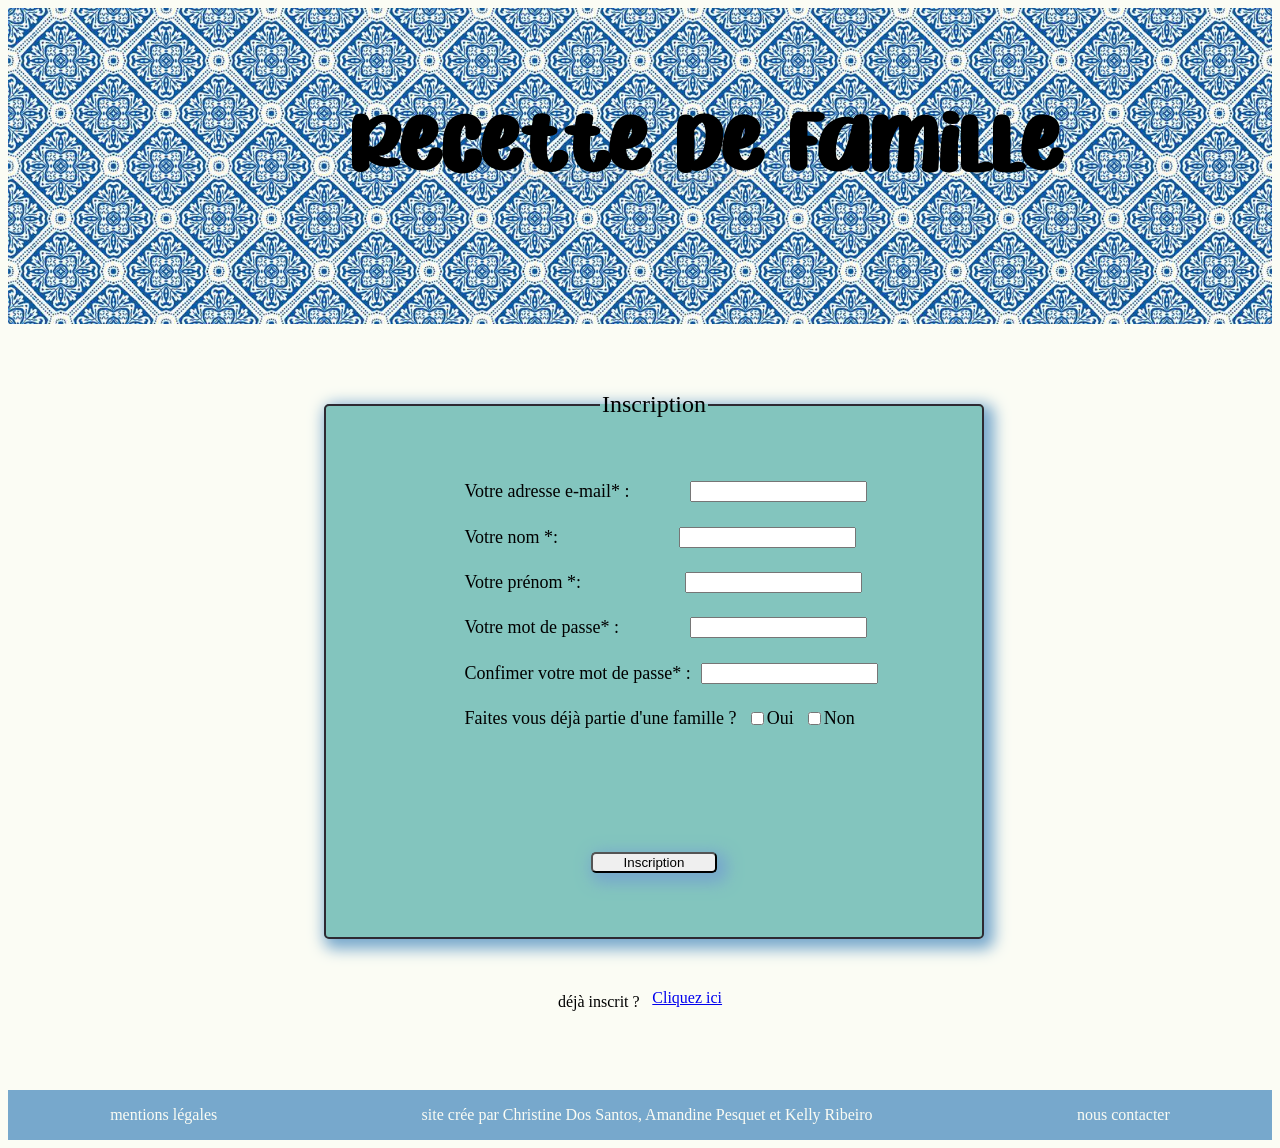
<file: client_ui/src/main/resources/templates/inscription.html>
<!DOCTYPE html>
<html lang="fr">
<head>
    <meta charset="UTF-8">
    <meta http-equiv="X-UA-Compatible" content="IE=edge">
    <link rel="stylesheet" href="./css/inscription.css">
    
    <meta name="viewport" content="width=device-width, initial-scale=1.0">

    <title>Inscription</title>
</head>
<body> 
    <div id="entete">
        <img src="./images/mosaïque-portugaise-de-mosaïques-style-azulejo-en-céramique-bannière-graphique-motif-portugal-traditionnel-tourisme-portugais-165786962.jpg" alt="azulejos">
    </div>
    <section id="titre">
        <h1>Recette De Famille</h1>
    </section>
    <section>
        <fieldset class="fieldset">
            <legend class="legend">Inscription</legend>

            <form action="">
                <div id="email">
                    <label for="email">Votre adresse e-mail* :</label><br>
                    <input type="email" name="email" id="mail"><br>
                </div>
                <br>
                <div id="nom">
                    <label for="text">Votre nom *:</label><br>
                    <input type="text" name="nom" id="nomI"><br>
                </div>
                <br>
                <div id="prenom">
                    <label for="text">Votre prénom *:</label><br>
                    <input type="text" name="prénom" id="prénomI"><br>
                </div>
                <br>
                <div id="mdp">
                    <label for="password"> Votre mot de passe* :</label>
                    <input type="password" id="password" name="password" minlength="8" required>
                </div>
                <br>
                <div id="mdp2">
                    <label for="password"> Confimer votre mot de passe* :</label>
                    <input type="password" id="password2" name="password2" minlength="8" required>
                </div>
                <br>
                <div id="check">
                    <label for="check">Faites vous déjà partie d'une famille ?</label>
                    <input type="checkbox" id="oui" name="oui">
                    <label for="check">Oui</label>
                    <input type="checkbox" id="non" name="non">
                    <label for="check">Non</label>
                </div>
                <br>
                <div id="inscrit">
                    <label for="text">Entrez votre code famille:</label><br>
                    <input type="text" name="code" id="code"><br>
                </div>
                <br>
                <div id="non-inscrit">
                    <label for="text">votre code famille:</label><br>
                    <input type="text" name="newcode" id="newcode"><br>
                </div>
                <br>
                <div id="invit">
                    <label for="email">Invitez les membres de votre famille* :</label><br>
                    <input type="email" name="emailf" id="mailf"><br>
                    <input type="email" name="emailf" id="mailf"><br>
                    <input type="email" name="emailf" id="mailf"><br>
                    <input type="email" name="emailf" id="mailf"><br>
                    <input type="email" name="emailf" id="mailf"><br>
                </div>

                <div id="bouton">
                    <button type="submit" name="submit" id="button">Inscription</button>
                </div>
            </form>
        </fieldset>
    </section>
    <section id="deuxieme">
        <p>déjà inscrit ?</p>
        <a href="connexion.html">Cliquez ici</a>
    </section>

    <section id="footer">
        <p>mentions légales</p>
        <p>site crée par Christine Dos Santos, Amandine Pesquet et Kelly Ribeiro</p>
        <p>nous contacter</p>
    </section>
    
    
</body>
</html>
</file>
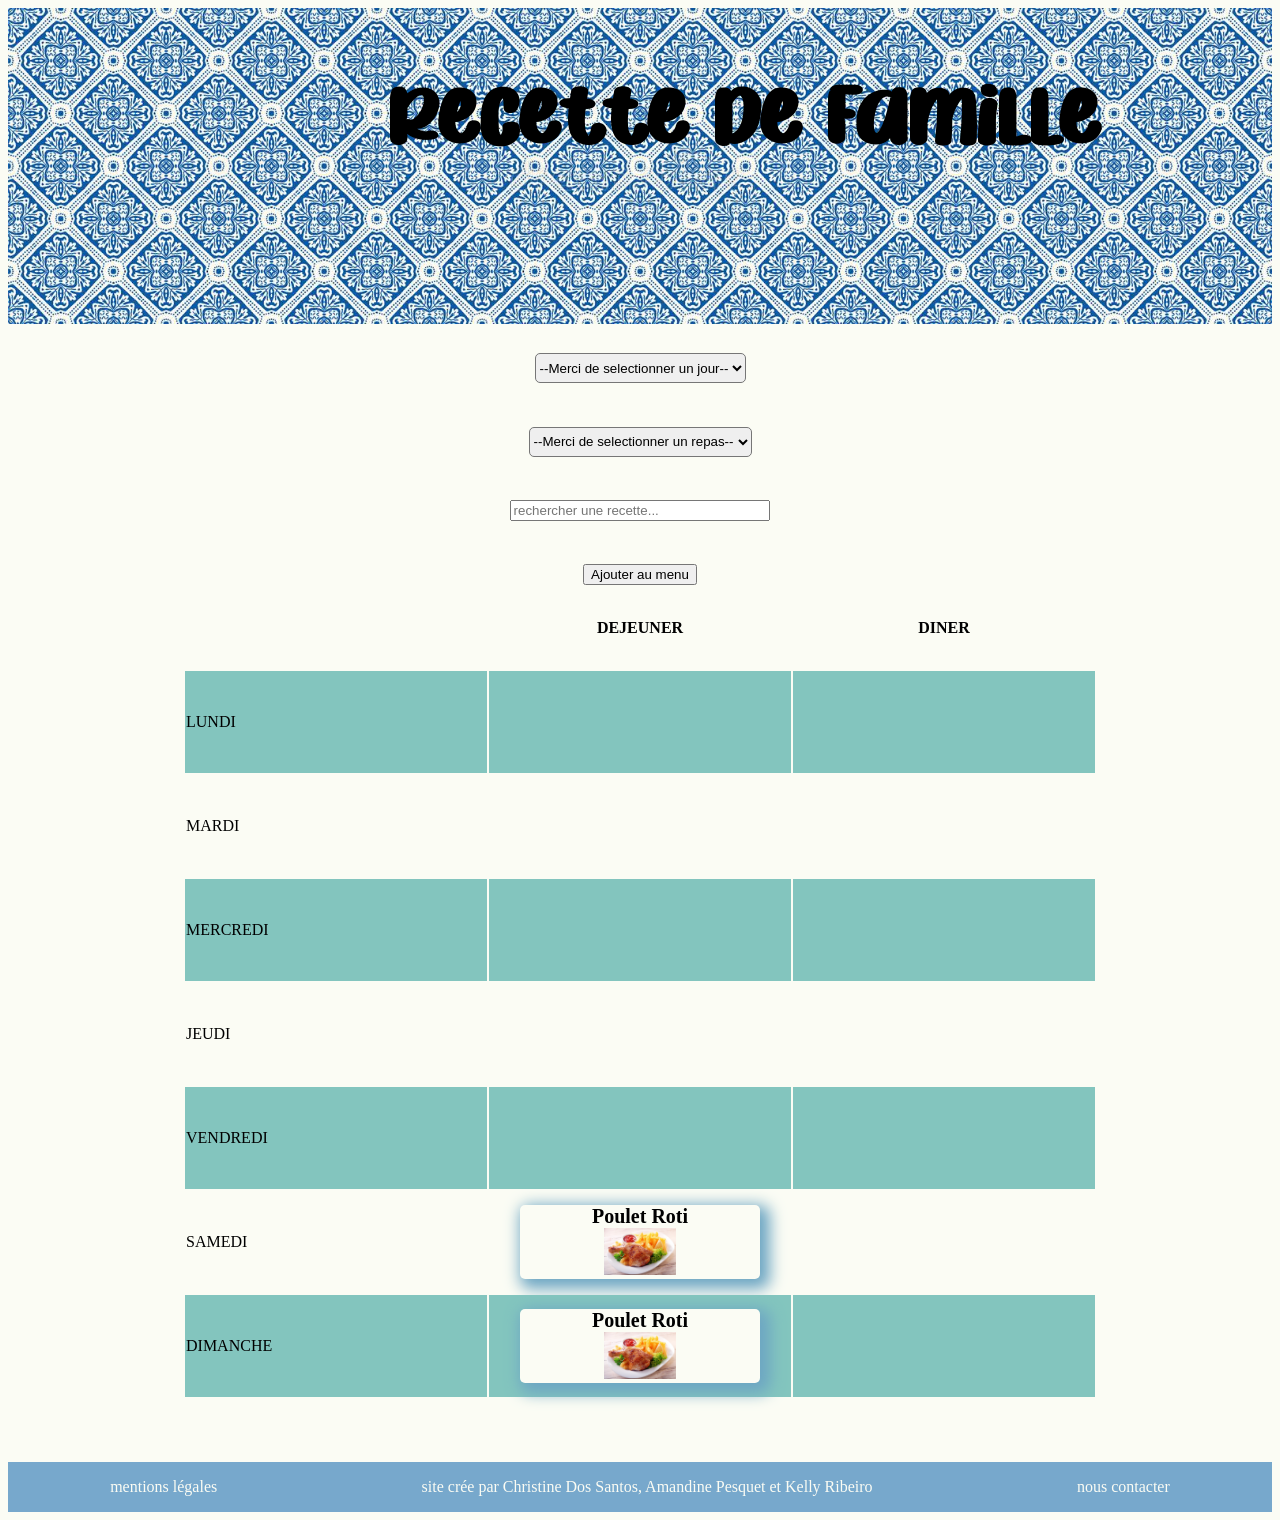
<file: client_ui/src/main/resources/templates/menu.html>
<!DOCTYPE html>
<html lang="fr">
<head>
    <meta charset="UTF-8">
    <meta http-equiv="X-UA-Compatible" content="IE=edge">
    <meta name="viewport" content="width=device-width, initial-scale=1.0">
    <link rel="stylesheet" href="./css/menu.css">
    <title>Menu de la semaine</title>
</head>
<body>
    <div id="entete">
        <img src="./images/mosaïque-portugaise-de-mosaïques-style-azulejo-en-céramique-bannière-graphique-motif-portugal-traditionnel-tourisme-portugais-165786962.jpg" alt="azulejos">
    </div>
    <section id="titre">
        <h1>Recette De Famille</h1>
    </section>

    <section id="premiere">
        <form action="">
            <div id="jour">
                <select name="jour" id="jour-select">
                    <option value="">--Merci de selectionner un jour--</option>
                    <option value="lundi">LUNDI</option>
                    <option value="mardi">MARDI</option>
                    <option value="mercredi">MERCREDI</option>
                    <option value="jeudi">JEUDI</option>
                    <option value="vendredi">VENDREDI</option>
                    <option value="samedi">SAMEDI</option>
                    <option value="dimanche">DIMANCHE</option>
                </select>
            </div>
            <br>
            <div id="heure">
                <select name="heure" id="heure-select">
                    <option value="">--Merci de selectionner un repas--</option>
                    <option value="dejeuner">DEJEUNER</option>
                    <option value="diner">DINER</option>
                </select>
            </div>
            <br>
            <div id="barrederecherche">
                <input id="searchbar" onkeyup="search_recette()" type="text"
                name="search" placeholder="rechercher une recette...">
            </div>
            <br>
            <div id="bouton">
                <button type="submit" name="submit" id="button">Ajouter au menu</button>
            </div>
        </form>

    </section>

    <section id="tab">
        <table>
            <thead>
                <tr>
                    <th></th>
                    <th class="dej">DEJEUNER</th>
                    <th class="diner">DINER</th>
                </tr>
            </thead>
            <tbody>
                <tr class="lundi">
                    <td>LUNDI</td>
                    <td></td>
                    <td></td>
                </tr>
                <tr class="mardi">
                    <td >MARDI</td>
                    <td></td>
                    <td></td>
                </tr>
                <tr class="mercredi">
                    <td>MERCREDI</td>
                    <td></td>
                    <td></td>
                </tr>
                <tr class="jeudi">
                    <td>JEUDI</td>
                    <td></td>
                    <td></td>
                </tr>
                <tr class="vendredi">
                    <td>VENDREDI</td>
                    <td></td>
                    <td></td>
                </tr>
                <tr class="samedi">
                    <td>SAMEDI</td>
                    <td>
                        <div class="recette">
                            <h1>Poulet Roti</h1>
                            <img src="./images/poulet.jpeg" alt="poulet">
                        </div>
                    </td>
                    <td></td>
                </tr>
                <tr class="dimanche">
                    <td>DIMANCHE</td>
                    <td>
                        <div class="recette">
                            <h1>Poulet Roti</h1>
                            <img src="./images/poulet.jpeg" alt="poulet">
                        </div>
                    </td>
                    <td></td>
                </tr>
            </tbody>
    
           
        </table>
    </section>




    <section id="footer">
        <p>mentions légales</p>
        <p>site crée par Christine Dos Santos, Amandine Pesquet et Kelly Ribeiro</p>
        <p>nous contacter</p>
    </section>
</body>
</html>
</file>
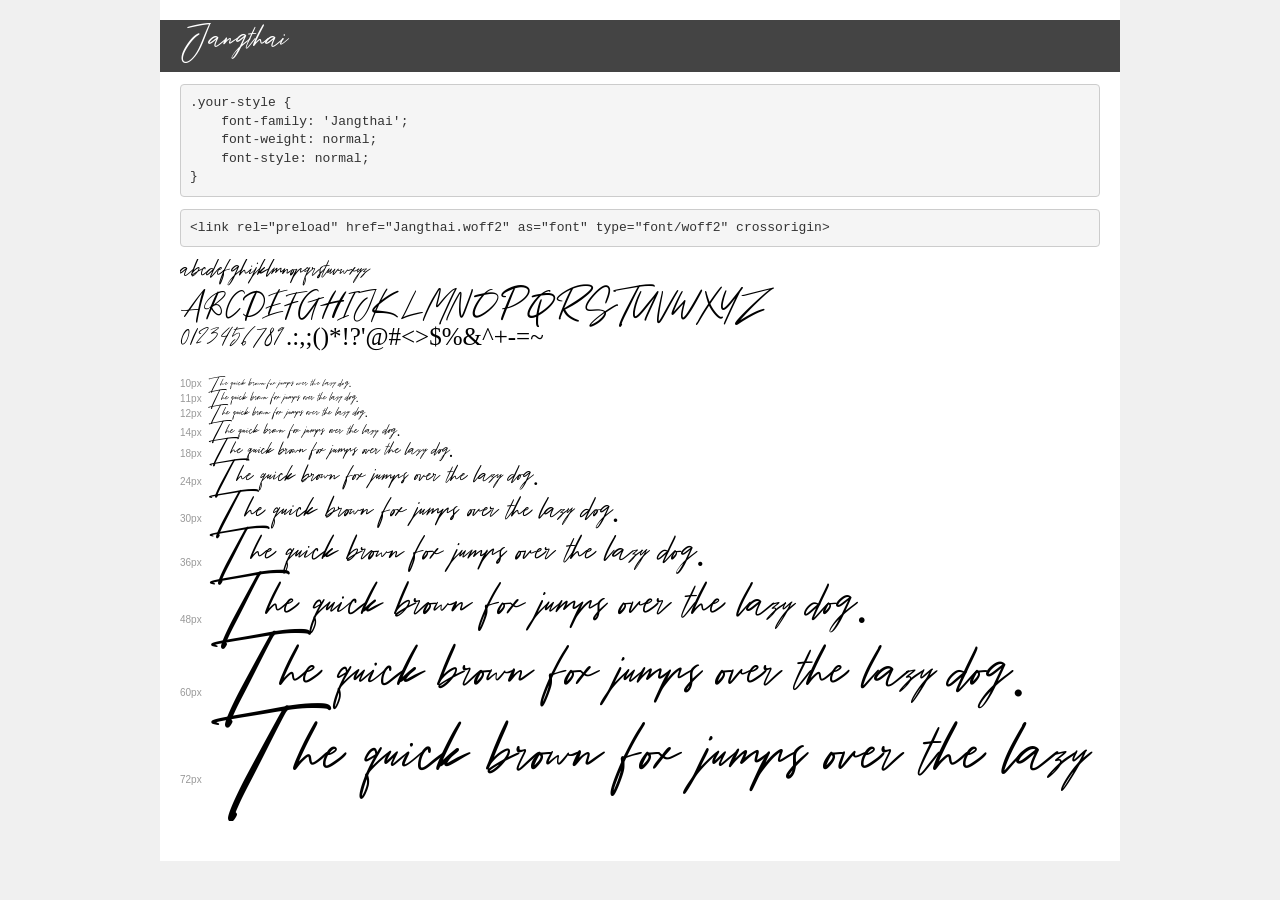
<file: client_ui/src/main/resources/templates/fonts/jangthai/demo.html>
<!DOCTYPE html>
<html lang="en">
<head>
    <meta charset="utf-8">
    <meta http-equiv="X-UA-Compatible" content="IE=edge">
    <meta name="viewport" content="width=device-width, initial-scale=1">
    <meta name="robots" content="noindex, noarchive">
    <meta name="format-detection" content="telephone=no">
    <title>Transfonter demo</title>
    <link href="stylesheet.css" rel="stylesheet">
    <style>
        /*
        http://meyerweb.com/eric/tools/css/reset/
        v2.0 | 20110126
        License: none (public domain)
        */
        html, body, div, span, applet, object, iframe,
        h1, h2, h3, h4, h5, h6, p, blockquote, pre,
        a, abbr, acronym, address, big, cite, code,
        del, dfn, em, img, ins, kbd, q, s, samp,
        small, strike, strong, sub, sup, tt, var,
        b, u, i, center,
        dl, dt, dd, ol, ul, li,
        fieldset, form, label, legend,
        table, caption, tbody, tfoot, thead, tr, th, td,
        article, aside, canvas, details, embed,
        figure, figcaption, footer, header, hgroup,
        menu, nav, output, ruby, section, summary,
        time, mark, audio, video {
            margin: 0;
            padding: 0;
            border: 0;
            font-size: 100%;
            font: inherit;
            vertical-align: baseline;
        }
        /* HTML5 display-role reset for older browsers */
        article, aside, details, figcaption, figure,
        footer, header, hgroup, menu, nav, section {
            display: block;
        }
        body {
            line-height: 1;
        }
        ol, ul {
            list-style: none;
        }
        blockquote, q {
            quotes: none;
        }
        blockquote:before, blockquote:after,
        q:before, q:after {
            content: '';
            content: none;
        }
        table {
            border-collapse: collapse;
            border-spacing: 0;
        }
        /* demo styles */
        body {
            background: #f0f0f0;
            color: #000;
        }
        .page {
            background: #fff;
            width: 920px;
            margin: 0 auto;
            padding: 20px 20px 0 20px;
            overflow: hidden;
        }
        .font-container {
            overflow-x: auto;
            overflow-y: hidden;
            margin-bottom: 40px;
            line-height: 1.3;
            white-space: nowrap;
            padding-bottom: 5px;
        }
        h1 {
            position: relative;
            background: #444;
            font-size: 32px;
            color: #fff;
            padding: 10px 20px;
            margin: 0 -20px 12px -20px;
        }
        .letters {
            font-size: 25px;
            margin-bottom: 20px;
        }
        .s10:before {
            content: '10px';
        }
        .s11:before {
            content: '11px';
        }
        .s12:before {
            content: '12px';
        }
        .s14:before {
            content: '14px';
        }
        .s18:before {
            content: '18px';
        }
        .s24:before {
            content: '24px';
        }
        .s30:before {
            content: '30px';
        }
        .s36:before {
            content: '36px';
        }
        .s48:before {
            content: '48px';
        }
        .s60:before {
            content: '60px';
        }
        .s72:before {
            content: '72px';
        }
        .s10:before, .s11:before, .s12:before, .s14:before,
        .s18:before, .s24:before, .s30:before, .s36:before,
        .s48:before, .s60:before, .s72:before {
            font-family: Arial, sans-serif;
            font-size: 10px;
            font-weight: normal;
            font-style: normal;
            color: #999;
            padding-right: 6px;
        }
        pre {
            display: block;
            padding: 9px;
            margin: 0 0 12px;
            font-family: Monaco, Menlo, Consolas, "Courier New", monospace;
            font-size: 13px;
            line-height: 1.428571429;
            color: #333;
            font-weight: normal;
            font-style: normal;
            background-color: #f5f5f5;
            border: 1px solid #ccc;
            overflow-x: auto;
            border-radius: 4px;
        }
        /* responsive */
        @media (max-width: 959px) {
            .page {
                width: auto;
                margin: 0;
            }
        }
    </style>
</head>
<body>
<div class="page">
    <div class="demo">
        <h1 style="font-family: 'Jangthai'; font-weight: normal; font-style: normal;">Jangthai</h1>
        <pre title="Usage">.your-style {
    font-family: 'Jangthai';
    font-weight: normal;
    font-style: normal;
}</pre>
        <pre title="Preload (optional)">
&lt;link rel=&quot;preload&quot; href=&quot;Jangthai.woff2&quot; as=&quot;font&quot; type=&quot;font/woff2&quot; crossorigin&gt;</pre>
        <div class="font-container" style="font-family: 'Jangthai'; font-weight: normal; font-style: normal;">
            <p class="letters">
                abcdefghijklmnopqrstuvwxyz<br>
ABCDEFGHIJKLMNOPQRSTUVWXYZ<br>
                0123456789.:,;()*!?'@#&lt;&gt;$%&^+-=~
            </p>
            <p class="s10" style="font-size: 10px;">The quick brown fox jumps over the lazy dog.</p>
            <p class="s11" style="font-size: 11px;">The quick brown fox jumps over the lazy dog.</p>
            <p class="s12" style="font-size: 12px;">The quick brown fox jumps over the lazy dog.</p>
            <p class="s14" style="font-size: 14px;">The quick brown fox jumps over the lazy dog.</p>
            <p class="s18" style="font-size: 18px;">The quick brown fox jumps over the lazy dog.</p>
            <p class="s24" style="font-size: 24px;">The quick brown fox jumps over the lazy dog.</p>
            <p class="s30" style="font-size: 30px;">The quick brown fox jumps over the lazy dog.</p>
            <p class="s36" style="font-size: 36px;">The quick brown fox jumps over the lazy dog.</p>
            <p class="s48" style="font-size: 48px;">The quick brown fox jumps over the lazy dog.</p>
            <p class="s60" style="font-size: 60px;">The quick brown fox jumps over the lazy dog.</p>
            <p class="s72" style="font-size: 72px;">The quick brown fox jumps over the lazy dog.</p>
        </div>
    </div>

</div>
</body>
</html>
</file>
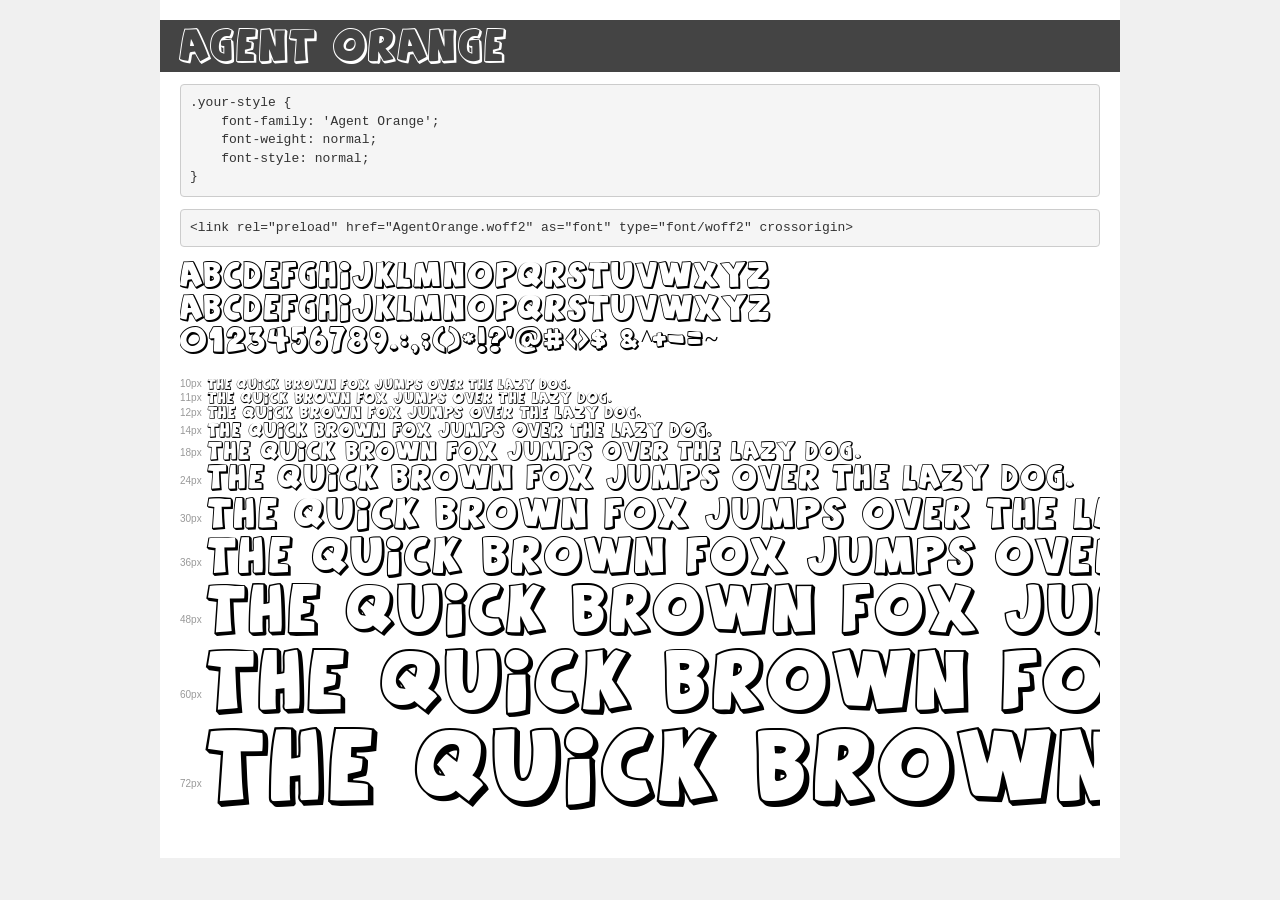
<file: client_ui/src/main/resources/templates/fonts/orange/transfonter.org-20221130-204130/demo.html>
<!DOCTYPE html>
<html lang="en">
<head>
    <meta charset="utf-8">
    <meta http-equiv="X-UA-Compatible" content="IE=edge">
    <meta name="viewport" content="width=device-width, initial-scale=1">
    <meta name="robots" content="noindex, noarchive">
    <meta name="format-detection" content="telephone=no">
    <title>Transfonter demo</title>
    <link href="stylesheet.css" rel="stylesheet">
    <style>
        /*
        http://meyerweb.com/eric/tools/css/reset/
        v2.0 | 20110126
        License: none (public domain)
        */
        html, body, div, span, applet, object, iframe,
        h1, h2, h3, h4, h5, h6, p, blockquote, pre,
        a, abbr, acronym, address, big, cite, code,
        del, dfn, em, img, ins, kbd, q, s, samp,
        small, strike, strong, sub, sup, tt, var,
        b, u, i, center,
        dl, dt, dd, ol, ul, li,
        fieldset, form, label, legend,
        table, caption, tbody, tfoot, thead, tr, th, td,
        article, aside, canvas, details, embed,
        figure, figcaption, footer, header, hgroup,
        menu, nav, output, ruby, section, summary,
        time, mark, audio, video {
            margin: 0;
            padding: 0;
            border: 0;
            font-size: 100%;
            font: inherit;
            vertical-align: baseline;
        }
        /* HTML5 display-role reset for older browsers */
        article, aside, details, figcaption, figure,
        footer, header, hgroup, menu, nav, section {
            display: block;
        }
        body {
            line-height: 1;
        }
        ol, ul {
            list-style: none;
        }
        blockquote, q {
            quotes: none;
        }
        blockquote:before, blockquote:after,
        q:before, q:after {
            content: '';
            content: none;
        }
        table {
            border-collapse: collapse;
            border-spacing: 0;
        }
        /* demo styles */
        body {
            background: #f0f0f0;
            color: #000;
        }
        .page {
            background: #fff;
            width: 920px;
            margin: 0 auto;
            padding: 20px 20px 0 20px;
            overflow: hidden;
        }
        .font-container {
            overflow-x: auto;
            overflow-y: hidden;
            margin-bottom: 40px;
            line-height: 1.3;
            white-space: nowrap;
            padding-bottom: 5px;
        }
        h1 {
            position: relative;
            background: #444;
            font-size: 32px;
            color: #fff;
            padding: 10px 20px;
            margin: 0 -20px 12px -20px;
        }
        .letters {
            font-size: 25px;
            margin-bottom: 20px;
        }
        .s10:before {
            content: '10px';
        }
        .s11:before {
            content: '11px';
        }
        .s12:before {
            content: '12px';
        }
        .s14:before {
            content: '14px';
        }
        .s18:before {
            content: '18px';
        }
        .s24:before {
            content: '24px';
        }
        .s30:before {
            content: '30px';
        }
        .s36:before {
            content: '36px';
        }
        .s48:before {
            content: '48px';
        }
        .s60:before {
            content: '60px';
        }
        .s72:before {
            content: '72px';
        }
        .s10:before, .s11:before, .s12:before, .s14:before,
        .s18:before, .s24:before, .s30:before, .s36:before,
        .s48:before, .s60:before, .s72:before {
            font-family: Arial, sans-serif;
            font-size: 10px;
            font-weight: normal;
            font-style: normal;
            color: #999;
            padding-right: 6px;
        }
        pre {
            display: block;
            padding: 9px;
            margin: 0 0 12px;
            font-family: Monaco, Menlo, Consolas, "Courier New", monospace;
            font-size: 13px;
            line-height: 1.428571429;
            color: #333;
            font-weight: normal;
            font-style: normal;
            background-color: #f5f5f5;
            border: 1px solid #ccc;
            overflow-x: auto;
            border-radius: 4px;
        }
        /* responsive */
        @media (max-width: 959px) {
            .page {
                width: auto;
                margin: 0;
            }
        }
    </style>
</head>
<body>
<div class="page">
    <div class="demo">
        <h1 style="font-family: 'Agent Orange'; font-weight: normal; font-style: normal;">Agent Orange</h1>
        <pre title="Usage">.your-style {
    font-family: 'Agent Orange';
    font-weight: normal;
    font-style: normal;
}</pre>
        <pre title="Preload (optional)">
&lt;link rel=&quot;preload&quot; href=&quot;AgentOrange.woff2&quot; as=&quot;font&quot; type=&quot;font/woff2&quot; crossorigin&gt;</pre>
        <div class="font-container" style="font-family: 'Agent Orange'; font-weight: normal; font-style: normal;">
            <p class="letters">
                abcdefghijklmnopqrstuvwxyz<br>
ABCDEFGHIJKLMNOPQRSTUVWXYZ<br>
                0123456789.:,;()*!?'@#&lt;&gt;$%&^+-=~
            </p>
            <p class="s10" style="font-size: 10px;">The quick brown fox jumps over the lazy dog.</p>
            <p class="s11" style="font-size: 11px;">The quick brown fox jumps over the lazy dog.</p>
            <p class="s12" style="font-size: 12px;">The quick brown fox jumps over the lazy dog.</p>
            <p class="s14" style="font-size: 14px;">The quick brown fox jumps over the lazy dog.</p>
            <p class="s18" style="font-size: 18px;">The quick brown fox jumps over the lazy dog.</p>
            <p class="s24" style="font-size: 24px;">The quick brown fox jumps over the lazy dog.</p>
            <p class="s30" style="font-size: 30px;">The quick brown fox jumps over the lazy dog.</p>
            <p class="s36" style="font-size: 36px;">The quick brown fox jumps over the lazy dog.</p>
            <p class="s48" style="font-size: 48px;">The quick brown fox jumps over the lazy dog.</p>
            <p class="s60" style="font-size: 60px;">The quick brown fox jumps over the lazy dog.</p>
            <p class="s72" style="font-size: 72px;">The quick brown fox jumps over the lazy dog.</p>
        </div>
    </div>

</div>
</body>
</html>
</file>
<file: client_ui/src/main/resources/templates/css/inscription.css>
@font-face {
    font-family: 'Christmas Day';
    src: url('../fonts/christmas/ChristmasDayRegular.eot');
    src: url('../fonts/christmas/ChristmasDayRegular.eot') format('embedded-opentype'),
        url('../fonts/christmas/ChristmasDayRegular.woff2') format('woff2'),
        url('../fonts/christmas/ChristmasDayRegular.woff') format('woff'),
        url('../fonts/christmas/ChristmasDayRegular.ttf') format('truetype'),
        url('../fonts/christmas/ChristmasDayRegular.svg') format('svg');
    font-weight: normal;
    font-style: normal;
    font-display: swap;
}


@font-face {
    font-family: 'Jangthai';
    src:url('../fonts/jangthai/Jangthai.woff') format('woff'),
        url('../fonts/jangthai/Jangthai.svg') format('svg'),
        url('../fonts/jangthai/Jangthai.eot'),
        url('../fonts/jangthai/Jangthai.eot') format('embedded-opentype'); 
    font-weight: normal;
    font-style: normal;

}

body
{
    background-color: #FBFCF4;
    position: relative;
   
}

/* entete*/
#titre
{
    margin: auto;
    text-align: center;
    position:absolute;
    top: 9%;
    left: 27%;
    font-family: 'Christmas Day';
   
}
#entete img
{
    width: 100%;
}

h1
{
    margin: auto;
    font-size: 80px;
   
}

.fieldset
{
    border: 2px solid #2D2A32;
    width: 50%;
    height: 50%;
    margin-top: 5%;
    margin-left: 25%;
    background-color: #83C5BE;
    border-radius: 5px;
    text-align: center;
    padding-top: 5%;
    padding-bottom: 5%;
    box-shadow: 5px 5px 15px 5px #77A8CC;
}
.legend
{
    font-size: 150%;
}

#email
{
    display: flex;
    flex-direction: row;
    margin-bottom: 1%;
    margin-left: 20%;
}
#email input{
    margin-left: 12%;
}
#nom
{
    display: flex;
    flex-direction: row;
    margin-bottom: 1%;
    margin-left: 20%;
}
#nom input{
    margin-left: 24%;
}

#prenom
{
    display: flex;
    flex-direction: row;
    margin-bottom: 1%;
    margin-left: 20%;
}
#prenom input{
    margin-left: 20.5%;
}
#mdp
{
    display: flex;
    flex-direction: row;
    margin-bottom: 1%;
    margin-left: 20%;
}

#mdp input{
    margin-left: 14%;
}
#mdp2
{
    display: flex;
    flex-direction: row;
    margin-bottom: 1%;
    margin-left: 20%;
}

#mdp2 input{
    margin-left: 2%;
}
#check
{
    display: flex;
    flex-direction: row;
    margin-bottom: 1%;
    margin-left: 20%;
}
#check label{
    margin-right: 2%;
}
#inscrit
{
    display: flex;
    flex-direction: row;
    margin-bottom: 1%;
    margin-left: 20%;
    display: none;
}
#inscrit input{
    margin-left: 8%;
}
#non-inscrit
{
    display: flex;
    flex-direction: row;
    margin-bottom: 1%;
    margin-left: 20%;
    display: none;
}

#non-inscrit input{
    margin-left: 16.5%;
}

#invit
{
    display: flex;
    flex-direction: column;
    margin-bottom: 1%;
    display: none;
    
}
#invit input{
    width:30%;
    margin:auto;
}


label{
    font-size: 18px;
}

#bouton
{
    margin-top: 10%;
}
#button
{
    width: 20%;
    box-shadow: 5px 5px 15px 5px #77A8CC;
    border-radius: 5px;
    
}

#deuxieme
{
    display: flex;
    flex-direction: row;
    justify-content: center;
    margin-top: 3%;
}
a
{
    margin-top: 1%;
    margin-left: 1%;
}

/* footer*/
#footer
{
    display: flex;
    flex-direction: row;
    background-color: #77A8CC;
    color: #FBFCF4;
    justify-content: space-around;
    margin-top: 5%;
}
</file>
<file: client_ui/src/main/resources/templates/css/menu.css>
@font-face {
    font-family: 'Christmas Day';
    src: url('../fonts/christmas/ChristmasDayRegular.eot');
    src: url('../fonts/christmas/ChristmasDayRegular.eot') format('embedded-opentype'),
        url('../fonts/christmas/ChristmasDayRegular.woff2') format('woff2'),
        url('../fonts/christmas/ChristmasDayRegular.woff') format('woff'),
        url('../fonts/christmas/ChristmasDayRegular.ttf') format('truetype'),
        url('../fonts/christmas/ChristmasDayRegular.svg') format('svg');
    font-weight: normal;
    font-style: normal;
    font-display: swap;
  }
  @font-face {
      font-family: 'Jangthai';
      src:url('../fonts/jangthai/Jangthai.woff') format('woff'),
          url('../fonts/jangthai/Jangthai.svg') format('svg'),
          url('../fonts/jangthai/Jangthai.eot'),
          url('../fonts/jangthai/Jangthai.eot') format('embedded-opentype'); 
      font-weight: normal;
      font-style: normal;
  
  }

  /*body*/
body
{
    background-color: #FBFCF4;
    position: relative;
   
}
/* entete*/
#titre
{
    margin: auto;
    text-align: center;
    position:absolute;
    top: 5%;
    left: 30%;
    font-family: 'Christmas Day';
}
#entete img
{
    width: 100%;
}

h1
{
    margin: auto;
    font-size: 80px;
}

#premiere
{
    display: flex;
    flex-direction: column;
    text-align: center;
}
#jour{
    margin: 2%;
    margin-bottom: 2%;
}
#heure{
    margin-bottom: 2%;
}
#barrederecherche{
    margin-bottom: 2%;
}

#jour-select{
    border-radius: 5px;
    height: 30px;
}
#heure-select{
    border-radius: 5px;
    height: 30px;
}
#searchbar{
   width: 20%;
}

/*tableau*/
table{
    margin: auto;
}

th{
   height: 80px;
   background-color: #FBFCF4;
   
}
td{
    width: 300px;
    height: 100px;
    
}

table tr:nth-child(odd){
    background-color:#83C5BE;
  }

  .recette img
  {
     width: 30%;
  }
  .recette h1
  {
     font-size: 20px;
  }
  .recette
  {
     
     text-align: center;
     border-radius: 5px; 
     box-shadow: 5px 5px 15px 5px rgba(109,166,195,255) ;
     background-color: #FBFCF4;
     width: 80%;
     margin: auto;
     
  }

/* footer*/
#footer
{
    display: flex;
    flex-direction: row;
    background-color: #77A8CC;
    color: #FBFCF4;
    justify-content: space-around;
    margin-top: 5%;
}
</file>
<file: client_ui/src/main/resources/templates/fonts/jangthai/stylesheet.css>
@font-face {
    font-family: 'Jangthai';
    src: url('Jangthai.eot');
    src: url('Jangthai.eot?#iefix') format('embedded-opentype'),
        url('Jangthai.woff2') format('woff2'),
        url('Jangthai.woff') format('woff'),
        url('Jangthai.ttf') format('truetype'),
        url('Jangthai.svg#Jangthai') format('svg');
    font-weight: normal;
    font-style: normal;
    font-display: swap;
}
</file>
<file: client_ui/src/main/resources/templates/fonts/orange/transfonter.org-20221130-204130/stylesheet.css>
@font-face {
    font-family: 'Agent Orange';
    src: url('AgentOrange.eot');
    src: url('AgentOrange.eot?#iefix') format('embedded-opentype'),
        url('AgentOrange.woff2') format('woff2'),
        url('AgentOrange.woff') format('woff'),
        url('AgentOrange.ttf') format('truetype'),
        url('AgentOrange.svg#AgentOrange') format('svg');
    font-weight: normal;
    font-style: normal;
    font-display: swap;
}
</file>
